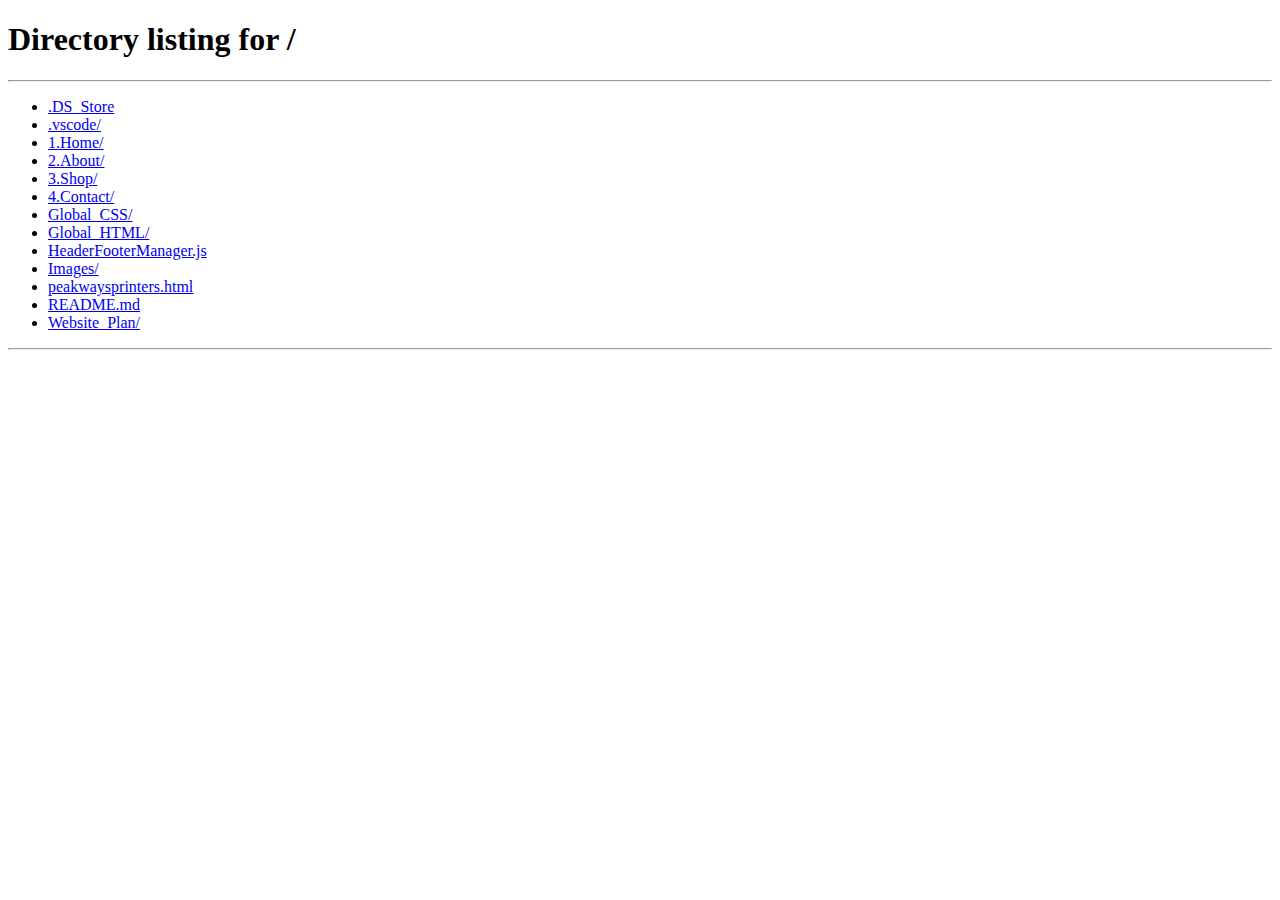
<file: 3.Shop/detail.html>
<!DOCTYPE html>
<html lang="en">
<head>
    <meta charset="UTF-8">
    <meta name="viewport" content="width=device-width, initial-scale=1.0">
    <title>Document</title>
    <link rel="stylesheet" href="Shop_Catalogue.css">
    <link rel="stylesheet" href="/Global_CSS/navbar_style.css">
</head>
<body>
    <header>
        <div class="navbar">
            <div class="logo">
              <a href="/1.Home/Home.html">
                <img src="/Images/PEAKWAYS_LOGO.png" alt="PEAKWAYS_LOGO" class="Actual_logo">
                Printers
              </a>
            </div>
                <ul class="links">
                    <li><a href="/1.Home/Home.html">Home</a></li>
                    <li><a href="/2.About/About.html">About</a></li>
                    <li><a href="/3.Shop/Shop.html">Shop</a></li>
                    <li><a href="/4.Contact/Contact.html">Contact</a></li>
                </ul>
                <a href="#" class="Action_button">Get started</a>
                <div class="Toggle_button">
                  <i class="fa-solid fa-bars"></i>
                </div>
        </div>
        <div class="Dropdown_menu open">
          <li><a href="/1.Home/Home.html">Home</a></li><hr>
          <li><a href="/2.About/About.html">About</a></li><hr>
          <li><a href="/3.Shop/Shop.html">Shop</a></li><hr>
          <li><a href="/4.Contact/Contact.html">Contact</a></li><hr>
          <li><a href="#" class="Action_button">Get started</a></li>
        </div>
        <hr>
    </header>
    <div class="container">
        <div class="title">PRODUCT DETAIL</div>
        <div class="detail">
            <div class="image">
                <img src="">
            </div>
            <div class="content">
                <h1 class="name"></h1>
                <div class="price"></div>
                <div class="buttons">
                    <button>Check Out</button>
                    <button>Add To Cart 
                        <span>
                            <svg class="" aria-hidden="true" xmlns="http://www.w3.org/2000/svg" fill="none" viewBox="0 0 18 20">
                                <path stroke="currentColor" stroke-linecap="round" stroke-linejoin="round" stroke-width="2" d="M6 15a2 2 0 1 0 0 4 2 2 0 0 0 0-4Zm0 0h8m-8 0-1-4m9 4a2 2 0 1 0 0 4 2 2 0 0 0 0-4Zm-9-4h10l2-7H3m2 7L3 4m0 0-.792-3H1"/>
                            </svg>
                        </span>
                    </button>
                </div>
                <div class="description"></div>
            </div>
        </div>

        <div class="title">Similar product</div>
        <div class="listProduct"></div>
    </div>

    

    <script>
        let products = null;
        // get datas from file json
        fetch('products.json')
            .then(response => response.json())
            .then(data => {
                products = data;
                showDetail();
        })

        function showDetail(){
    // remove datas default from HTML
        let detail = document.querySelector('.detail');
        let listProduct = document.querySelector('.listProduct');
        let productId =  new URLSearchParams(window.location.search).get('id');
        let thisProduct = products.filter(value => value.id == productId)[0];
        //if there is no product with id = productId => return to home page
        if(!thisProduct){
            window.location.href = "/";
        }

        detail.querySelector('.image img').src = thisProduct.image;
        detail.querySelector('.name').innerText = thisProduct.name;
        detail.querySelector('.price').innerText = 'KES ' + thisProduct.price;
        detail.querySelector('.description').innerText = '$' + thisProduct.description;


        (products.filter(value => value.id != productId)).forEach(product => {
            let newProduct = document.createElement('a');
            newProduct.href = '/3.Shop/detail.html?id=' + product.id;
            newProduct.classList.add('item');
            newProduct.innerHTML = 
            `<img src="${product.image}" alt="">
            <h2>${product.name}</h2>
            <div class="price">KES ${product.price}</div>`;
            listProduct.appendChild(newProduct);
        });
    }

    </script>
</body>
</html>
</file>
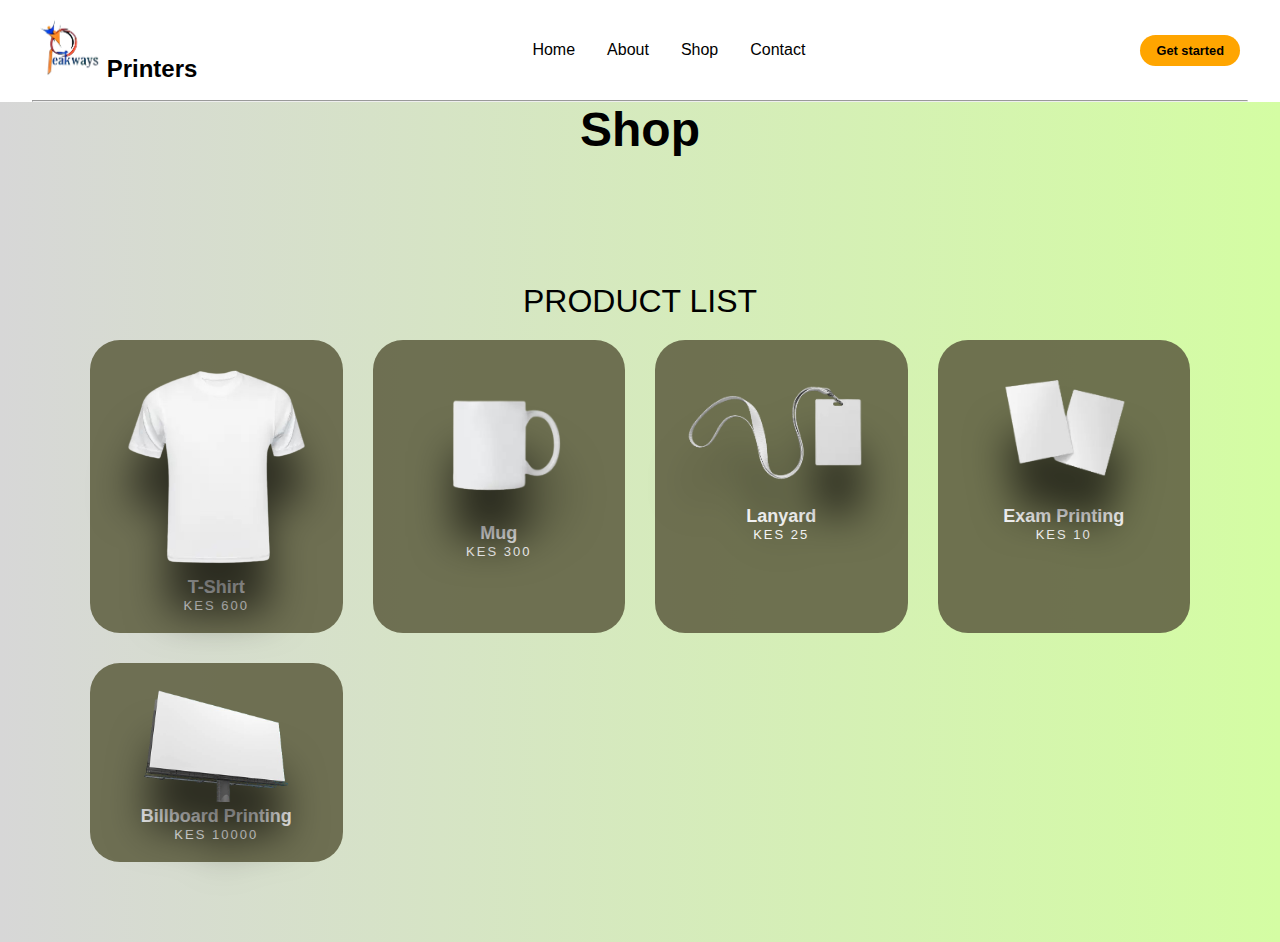
<file: 3.Shop/Shop.html>
<!DOCTYPE html>
<html lang="en">
  <head>
    <meta charset="UTF-8" />
    <meta http-equiv="X-UA-Compatible" content="IE=edge" />
    <meta name="viewport" content="width=device-width, initial-scale=1.0" />
    <link rel="stylesheet" href="https://cdnjs.cloudflare.com/ajax/libs/font-awesome/6.5.2/css/all.min.css" integrity="sha512-SnH5WK+bZxgPHs44uWIX+LLJAJ9/2PkPKZ5QiAj6Ta86w+fsb2TkcmfRyVX3pBnMFcV7oQPJkl9QevSCWr3W6A==" crossorigin="anonymous" referrerpolicy="no-referrer" />
    <link rel="stylesheet" href="/Global_CSS/navbar_style.css" />
    <link rel="stylesheet" href="Shop_Catalogue.css">
    <link rel="shortcut icon" href="/Images/PEAKWAYS_LOGO.png" type="image/x-icon">
    <title>Peakways Printers</title>
  </head>
  <body>
    <header>
        <div class="navbar">
            <div class="logo">
              <a href="/1.Home/Home.html">
                <img src="/Images/PEAKWAYS_LOGO.png" alt="PEAKWAYS_LOGO" class="Actual_logo">
                Printers
              </a>
            </div>
                <ul class="links">
                    <li><a href="/1.Home/Home.html">Home</a></li>
                    <li><a href="/2.About/About.html">About</a></li>
                    <li><a href="/3.Shop/Shop.html">Shop</a></li>
                    <li><a href="/4.Contact/Contact.html">Contact</a></li>
                </ul>
                <a href="#" class="Action_button">Get started</a>
                <div class="Toggle_button">
                  <i class="fa-solid fa-bars"></i>
                </div>
        </div>
        <div class="Dropdown_menu open">
          <li><a href="/1.Home/Home.html">Home</a></li><hr>
          <li><a href="/2.About/About.html">About</a></li><hr>
          <li><a href="/3.Shop/Shop.html">Shop</a></li><hr>
          <li><a href="/4.Contact/Contact.html">Contact</a></li><hr>
          <li><a href="#" class="Action_button">Get started</a></li>
        </div>
        <hr>
    </header>

    <main>
      <section id="hero">
        <h1>
          Shop
        </h1>
        <div class="container">
          <div class="title">PRODUCT LIST</div>
          <div class="listProduct">
  
          </div>
        </div>
  
      
  
      <script>
          let products = null;
          // get datas from file json
          fetch('products.json')
              .then(response => response.json())
              .then(data => {
                  products = data;
                  addDataToHTML();
          })
  
          function addDataToHTML(){
      // remove datas default from HTML
          let listProductHTML = document.querySelector('.listProduct');
  
          // add new datas
          if(products != null) // if has data
          {
              products.forEach(product => {
                  let newProduct = document.createElement('a');
                  newProduct.href = '/3.Shop/detail.html?id=' + product.id;
                  newProduct.classList.add('item');
                  newProduct.innerHTML = 
                  `<img src="${product.image}" alt="">
                  <h2>${product.name}</h2>
                  <div class="price">KES ${product.price}</div>`;
                  listProductHTML.appendChild(newProduct);
  
              });
          }
      }
  
      </script>
      </section>
    </main>

    <script>
      const ToggleButton = document.querySelector('.Toggle_button')
      const ToggleButtonIcon = document.querySelector('.Toggle_button i')
      const DropdownMenu = document.querySelector('.Dropdown_menu')

      ToggleButton.onclick = function () {
        DropdownMenu.classList.toggle('open')
        const isOpen = DropdownMenu.classList.contains('open')

        ToggleButtonIcon.classList = isOpen
        ? 'fa-solid fa-xmark'
        : 'fa-solid fa-bars'
      }
    </script>
  </body>
</html>
<a href=""></a>
</file>
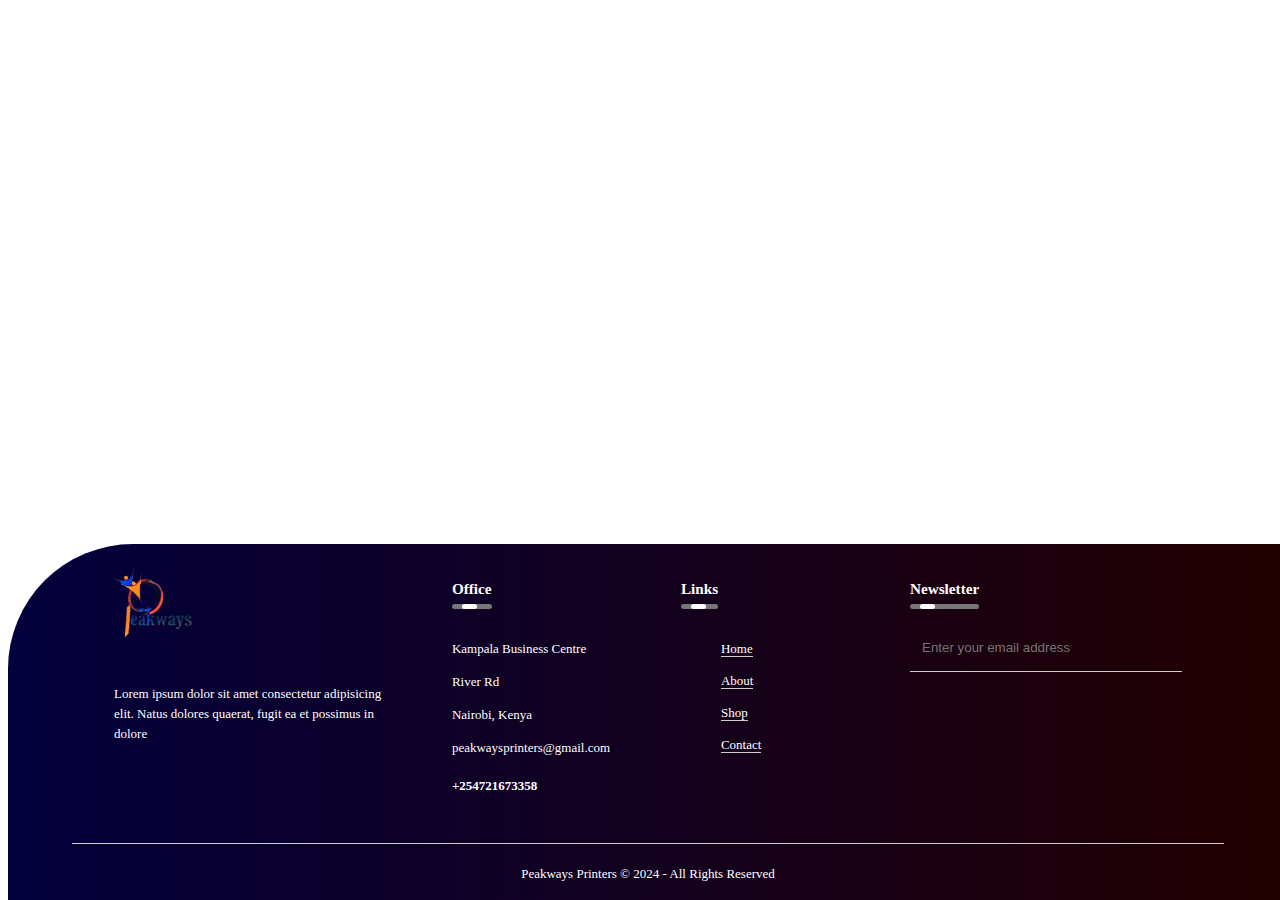
<file: Global_HTML/Footer - Copy.html>
<html lang="en">
<head>
    <meta charset="UTF-8">
    <meta name="viewport" content="width=device-width, initial-scale=1.0">
    <title>Peakways Printers</title>
    <link rel="stylesheet" href="https://cdnjs.cloudflare.com/ajax/libs/font-awesome/6.5.2/css/all.min.css" integrity="sha512-SnH5WK+bZxgPHs44uWIX+LLJAJ9/2PkPKZ5QiAj6Ta86w+fsb2TkcmfRyVX3pBnMFcV7oQPJkl9QevSCWr3W6A==" crossorigin="anonymous" referrerpolicy="no-referrer" />
    <link rel="stylesheet" href="/Global_CSS/footer.css">
</head>
<body>
    <footer>
        <div class="row">
            <div class="col">
                <img src="/Images/PEAKWAYS_LOGO.png" alt="PEAKWAYS_LOGO" class="logo">
                <p>Lorem ipsum dolor sit amet consectetur adipisicing elit. Natus dolores quaerat, fugit ea et possimus in dolore </p>
            </div>
            <div class="col">
                <h3>Office <div class="underline"><span></span></div></h3>
                <p>Kampala Business Centre</p>
                <p>River Rd</p>
                <p>Nairobi, Kenya</p>
                <p class="email-id">peakwaysprinters@gmail.com</p>
                <h4>+254721673358</h4>
            </div>
            <div class="col">
                <h3>Links <div class="underline"><span></span></div></h3>
                <ul>
                    <li><a href="/1.Home/Home.html">Home</a></li>
                    <li><a href="/2.About/About.html">About</a></li>
                    <li><a href="/3.Shop/Shop.html">Shop</a></li>
                    <li><a href="/4.Contact/Contact.html">Contact</a><li>
                </ul>
            </div>
            <div class="col">
                <h3>Newsletter <div class="underline"><span></span></div></h3>
                <form action="">
                    <i class="far fa-envelope"></i>
                    <input type="email" name="" id="" placeholder="Enter your email address" required>
                    <button type="submit"><i class="fas fa-arrow-right"></i></button>
                </form>
                <div class="social-icons">
                    <i class="fab fa-facebook-f"></i>
                    <i class="fab fa-twitter"></i>
                    <i class="fab fa-whatsapp"></i>
                    <i class="fab fa-instagram"></i>
                </div>
            </div>
        </div>
        <hr>
        <p class="copyright">Peakways Printers © 2024 - All Rights Reserved</p>
    </footer>    
</body>
</html>
</file>
<file: 3.Shop/Shop_Catalogue.css>
body{
    margin: 0;
    font-family: Poppins;
}
a{
    color: unset;
    text-decoration: none;
}
.container{
    width: 1100px;
    margin: auto;
    max-width: 90vw;
    text-align: center;
    padding-top: 10px;
}
.title{
    font-size: xx-large;
    padding: 20px 0;
}
.listProduct .item img{
    width: 100%;
    filter: drop-shadow(0 50px 20px #0009);
}
.listProduct{
    display: grid;
    grid-template-columns: repeat(4, 1fr);
    gap: 30px;
}
.listProduct .item{
    background-color: rgba(99, 99, 69, 0.9);
    padding: 20px;
    border-radius: 30px;
    color: rgb(255, 255, 255);
}
.listProduct .item:hover{
    background-color: rgba(255, 255, 255, 0.9);
    padding: 20px;
    border-radius: 30px;
    color: rgb(0, 0, 0);
    transition: ease-in-out 0.3s;
    transform: scale(1.2);
}
.listProduct .item h2{
    font-weight: 5000;
    font-size: large;
}
.listProduct .item .price{
    letter-spacing: 2px;
    font-size: small;
}

/* detail page */

.detail{
    display: grid;
    grid-template-columns: repeat(2, 1fr);
    gap: 50px;
    text-align: left;
}
.detail .image img{
    width: 100%;
}
.detail .image{
    position: relative;
}
.detail .image::before{
    position: absolute;
    width: 300px;
    height: 300px;
    content: '';
    background-color: #94817733;
    z-index: -1;
    border-radius: 190px 100px 170px 180px;
    left: calc(50% - 150px);
    top: 50px;
}
.detail .name{
    font-size: xxx-large;
    padding: 40px 0 0 0;
    margin: 0 0 10px 0;
}
.detail .price{
    font-weight: bold;
    font-size: x-large;
    letter-spacing: 2px;
    margin-bottom: 20px;
}
.detail .buttons{
    display: flex;
    gap: 20px;
    margin-bottom: 20px;
}
.detail .buttons button{
    background-color: #eee;
    border: none;
    padding: 15px 20px;
    border-radius: 20px;
    font-family: Poppins;
    font-size: large;
}
.detail .buttons svg{
    width: 15px;
}
.detail .buttons span{
    background-color: #555454;
    width: 30px;
    height: 30px;
    display: flex;
    justify-content: center;
    align-items: center;
    border-radius: 50%;
    margin-left: 20px;
}
.detail .buttons button:nth-child(2){
    background-color: #2F2F2F;
    display: flex;
    justify-content: center;
    align-items: center;
    color: #eee;
    box-shadow: 0 10px 20px #2F2F2F77;
}
.detail .description{
    font-weight: 300;
}
/* // ipad */
@media only screen and (max-width: 992px) {
    .listProduct{
        grid-template-columns: repeat(3, 1fr);
    }
    .detail{
        grid-template-columns:  40% 1fr;
    }
}


/* mobile */
@media only screen and (max-width: 650px) {
    .listProduct{
        grid-template-columns: repeat(2, 1fr);
    }
    .detail{
        text-align: center;
        grid-template-columns: 1fr;
    }
    .detail .image img{
        width: unset;
        height: 40vh;
    } 
    .detail .name{
        font-size: x-large;
        margin: 0;

    }
    .detail .buttons button{
        font-size: small;
    }
    .detail .buttons{
        justify-content: center;
    }
}
</file>
<file: Global_CSS/navbar_style.css>
* {
    margin: 0;
    padding: 0;
    box-sizing: border-box;
    font-family: 'Open Sans', sans-serif;
  }
  
body {
    height: 100vh;
    background: linear-gradient(to right, #d7d7d7, #d4fda3);
    background-size: cover;
    background-position: center;
  }

li{
    list-style: none;
  }

a{
    text-decoration: none;
    color: black;
    font-size: 1rem;
}

a:hover{
    color: orange;
}
/* Header */
header{
    position: relative;
    padding: 0 2rem;
    background: rgb(255, 255, 255);
}

.navbar {
    width: 100%;
    height: 100px;
    max-width: 1200px;
    margin: 0 auto;
    display: flex;
    align-items: center;
    justify-content: space-between;
    color: black;
}

.Actual_logo {
    height: 60px;
    width: 60px;
    text-align: left;
}

.navbar .logo a {
    font-size: 1.5rem;
    font-weight: bold;
}

.navbar .links {
    display: flex;
    gap: 2rem;
}

.navbar .Toggle_button {
    color: black;
    font-size: 1.5rem;
    cursor: pointer;
    display: none;
}

.Action_button {
    background-color: orange;
    color: black;
    padding: 0.5rem 1rem;
    border: none;
    outline: none;
    border-radius: 20px;
    font-size: 0.8rem;
    font-weight: bold;
    cursor: pointer;
    transition: scale 0.2 ease;
}

.Action_button:hover {
    scale: 1.05;
    color: black;
}

.Action_button:active {
    scale: 0.95;
}

/* DROPDOWN MENU */
.Dropdown_menu {
    display: none;
    position: absolute;
    right: 2rem;
    top: 60px;
    height: 0;
    width: 300px;
    background: rgba(255, 255, 255, 0.5);
    backdrop-filter: blur(15px);
    border-radius: 10px;
    overflow: hidden;
    transition: height .2s cubic-bezier(0.175, 0.885, 0.32, 1.275);
}

.Dropdown_menu.open {
    height: 240px;
    padding: 15px;
}

.Dropdown_menu li {
    padding: 0.1rem;
    display: flex;
    align-items: center;
    justify-content: center;
}

.Dropdown_menu .Action_button {
    width: 100%;
    display: flex;
    justify-content: center;
}

/* HERO */
section#hero {
    height: calc(100vh - 60px);
    display: flex;
    flex-direction: column;
    align-items: center;
    justify-content: center;
    text-align: center;
    color: black;
}

#hero h1 {
    font-size: 3rem;
    margin-bottom: 1rem;
}

/* RESPONSIVE DESIGN */
@media(max-width: 992px) {
    .navbar .links,
    .navbar .Action_button {
        display: none;
    }

    .navbar .Toggle_button {
        display: block;
    }

    .Dropdown_menu {
        display: block;
    }
}

@media(max-width: 576px) {
    .Dropdown_menu {
        left: 2rem;
        width: unset;
    }
}
</file>
<file: Global_CSS/footer.css>
footer{
    width: 100%;
    position: absolute;
    bottom: 0;
    background: linear-gradient(to right, #03003c, #220000);
    color: white;
    padding: 10px 0 3px;
    border-top-left-radius: 125px;
    font-size: 13px;
    line-height: 20px;
}

.row{
    width: 85%;
    margin: auto;
    display: flex;
    flex-wrap: wrap;
    align-items: flex-start;
    justify-content: space-between;
}

.col{
    flex-basis: 25%;
    padding: 10px;
}

.col:nth-child(2), .col:nth-child(3){
    flex-basis: 15%;
}

.logo{
    width: 80px;
    margin-bottom: 30px;
}

.col h3{
    width: fit-content;
    margin-bottom: 40px;
    position: relative;
}

.col a{
    width: fit-content;
    border-bottom: 1px solid #ccc;
    margin: 20px 0;
    color: white;
    text-decoration: none;
}

ul li{
    list-style: none;
    margin-bottom: 12px;
    text-align: left;
}

ul li .afooter{
    text-decoration: none;
    color: white;
}

form{
    padding-bottom: 15px;
    display: flex;
    align-items: center;
    justify-content: space-between;
    border-bottom: 1px solid #ccc;
    margin-bottom: 50px;
}

form .far{
    font-size: 18px;
    margin-right: 10px;
}

form input{
    width: 100%;
    background: transparent;
    color: #ccc;
    border: 0;
    outline: none;
}

form button{
    background: transparent;
    border: 0;
    outline: none;
    cursor: pointer;
}

form button .fas{
    font-size: 16px;
    color: #ccc;
}

.social-icons .fab{
    width: 40px;
    height: 40px;
    border-radius: 50%;
    text-align: center;
    line-height: 40px;
    font-size: 20px;
    color: #000000;
    background: white;
    margin-right: 15px;
    cursor: pointer;
}

hr{
    width: 90%;
    border: 0;
    border-bottom: 1px solid #ccc;
    margin: 20px auto;
}

.copyright{
    text-align: center;
}

.underline{
    width: 100%;
    height: 5px;
    background: #767676;
    border-radius: 3px;
    position: absolute;
    top: 25px;
    left: 0;
    overflow: hidden;
}

.underline span{
    width: 15px;
    height: 100%;
    background: white;
    border-radius: 3px;
    position: absolute;
    top: 0;
    left: 10px;
    animation: moving 2s linear infinite;
}

@keyframes moving{
    0%{
        left: -20px;
    }
    100%{
        left: 100%;
    }
}

@media (max-width: 700px){
    footer{
        bottom: unset;
    }
    .col{
        flex-basis: 100%;
    }    
    .col:nth-child(2), .col:nth-child(3){
        flex-basis: 100%;
    }
}
</file>
